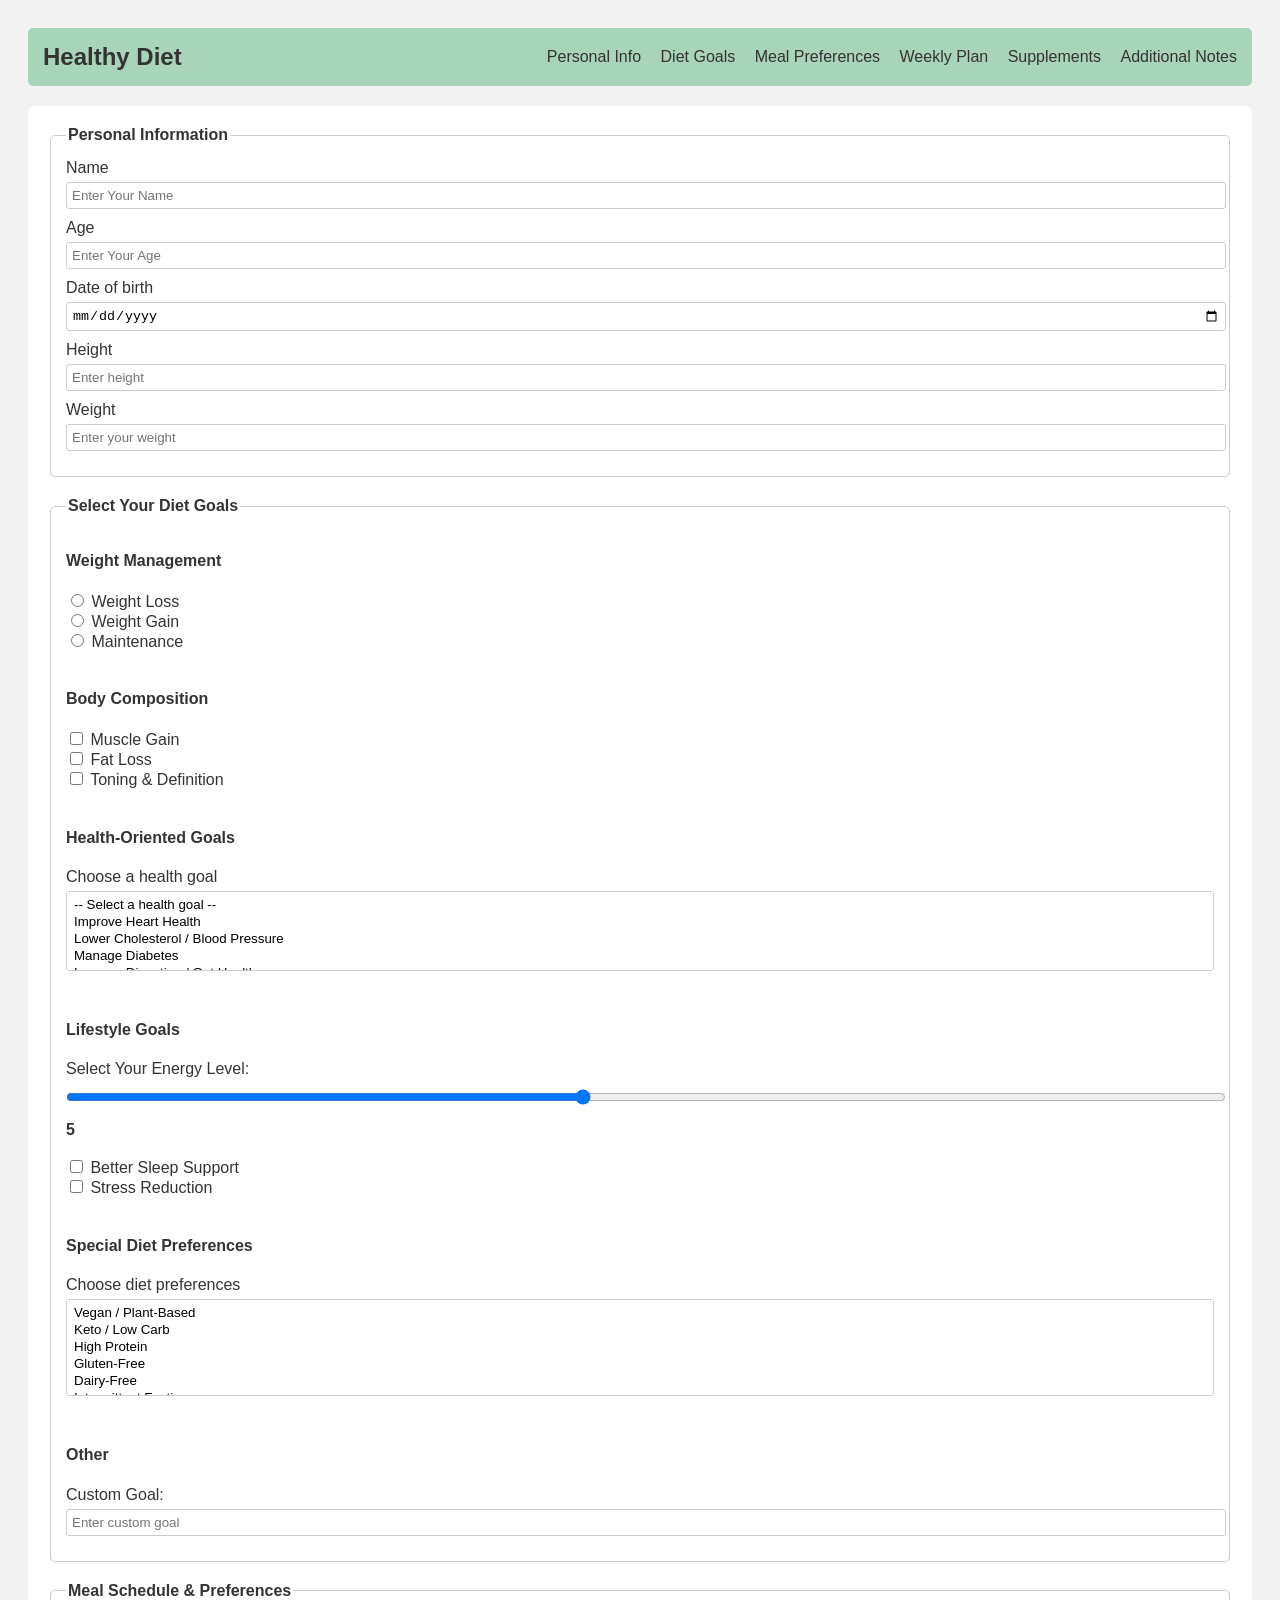
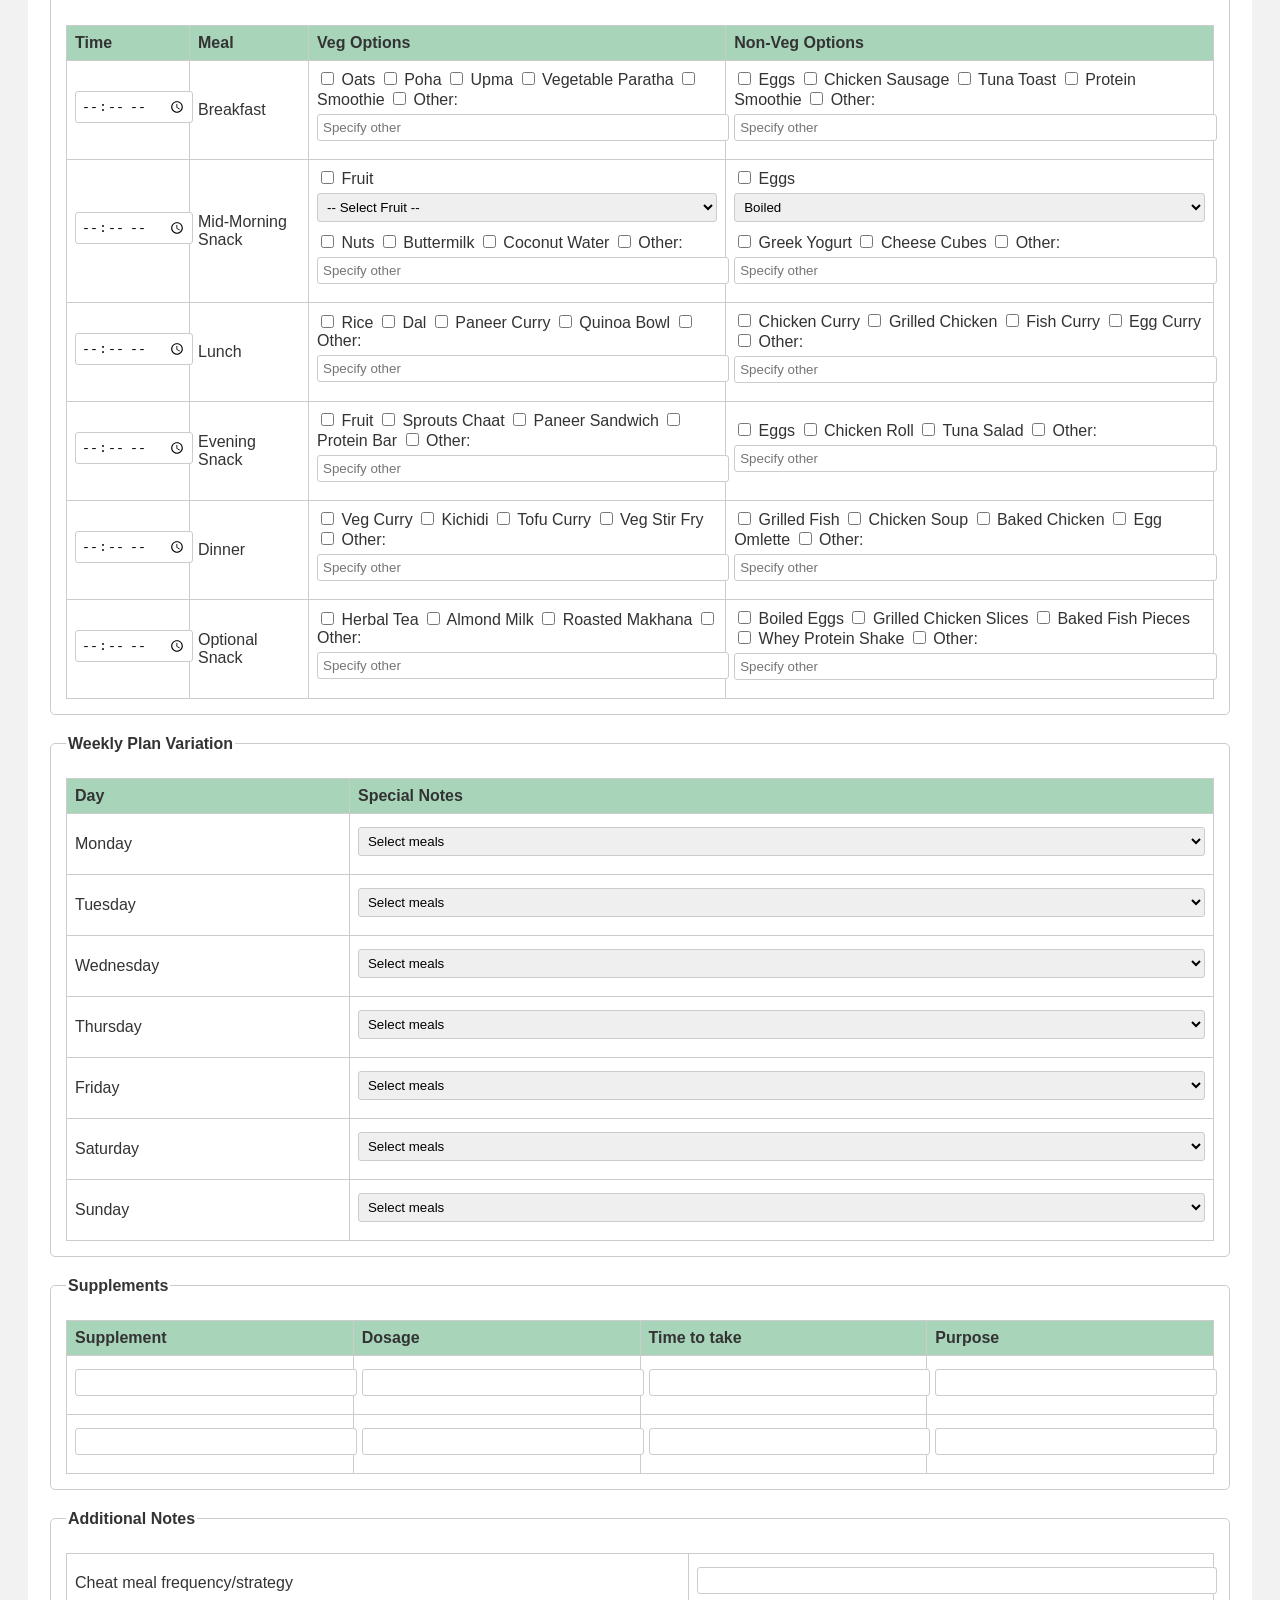
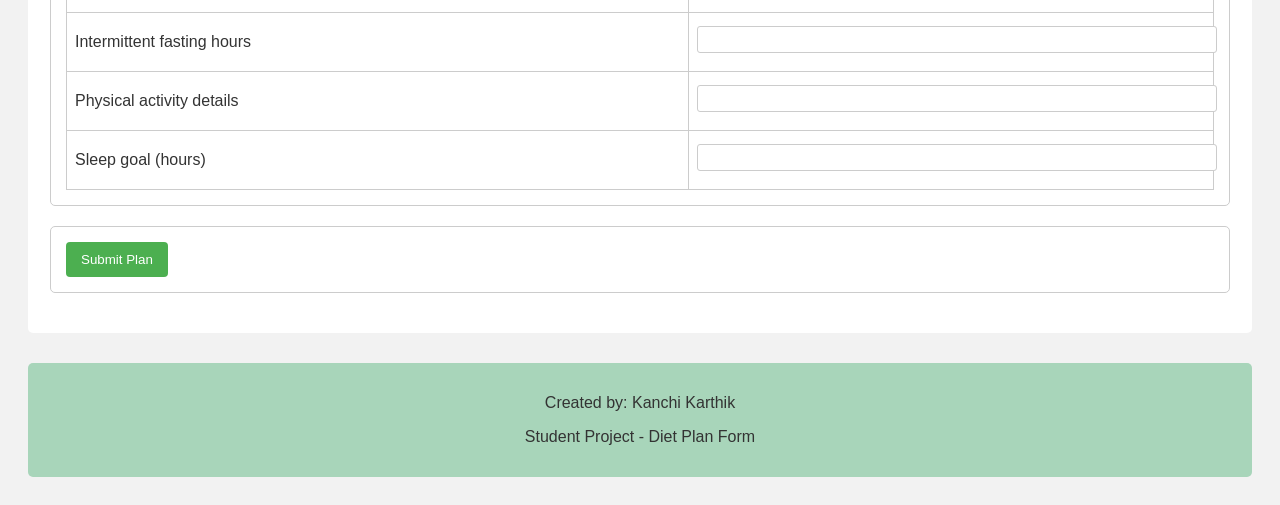
<file: index.html>
<!DOCTYPE html>
<html lang="en">
<head>
    <meta charset="UTF-8">
    <meta name="viewport" content="width=device-width, initial-scale=1.0">
    <title>Diet Plan</title>
    <link rel="stylesheet" href="./dietplan.css" />
</head>
<body>
    <header>
    <div class="header-container">
        <div class="logo">Healthy Diet</div>
        <div class="nav-links">
            <a href="#personal-details">Personal Info</a>
            <a href="#diet-goal">Diet Goals</a>
            <a href="#meal_table">Meal Preferences</a>
            <a href="#weekly-plan">Weekly Plan</a>
            <a href="#supplements">Supplements</a>
            <a href="#additional-notes">Additional Notes</a>
        </div>
    </div>
</header>


    <div id="diet_form">
    <form id="diet-form" action="greeting.html" method="get">
        <!-- Personal Details -->
        <fieldset id="personal-details">
            <legend>Personal Information</legend>
            <label for="name">Name</label>
            <input type="text" aria-label="Name" id="name" name="name" placeholder="Enter Your Name" required/><br/>
            <label for="age">Age</label>
            <input type="number" aria-label="Age" id="age" min="18" max="99" name="age" placeholder="Enter Your Age" required/><br/>
            <label for="dob">Date of birth</label>
            <input type="date" aria-label="Date of birth" id="dob" name="dob" required/><br/>
            <label for="height">Height</label>
            <input type="number" aria-label="Height" id="height" name="height" placeholder="Enter height" required/><br/>
            <label for="weight">Weight</label>
            <input type="number" aria-label="Weight" id="weight" name="weight" placeholder="Enter your weight" /><br/>
        </fieldset>

        <!-- Diet Goals -->
        <fieldset id="diet-goal">
            <legend>Select Your Diet Goals</legend>

            <section aria-label="Weight Management Goals">
                <h4>Weight Management</h4>
                <label><input type="radio" name="weight_goal" value="loss" required> Weight Loss</label><br/>
                <label><input type="radio" name="weight_goal" value="gain"> Weight Gain</label><br/>
                <label><input type="radio" name="weight_goal" value="maintain"> Maintenance</label>
            </section>
            <br/>

            <section aria-label="Body Composition Goals">
                <h4>Body Composition</h4>
                <label><input type="checkbox" name="body_goal[]" value="muscle" > Muscle Gain</label><br/>
                <label><input type="checkbox" name="body_goal[]" value="fat_loss"> Fat Loss</label><br/>
                <label><input type="checkbox" name="body_goal[]" value="toning"> Toning & Definition</label>
            </section>
            <br/>

            <section aria-label="Health-Oriented Goals">
                <h4>Health-Oriented Goals</h4>
                <label for="health_goal" class="visually-hidden">Choose a health goal</label>
                <select name="health_goal[]" id="health_goal" aria-label="Select a health goal" multiple required>
                    <option value="">-- Select a health goal --</option>
                    <option value="heart">Improve Heart Health</option>
                    <option value="cholesterol">Lower Cholesterol / Blood Pressure</option>
                    <option value="diabetes">Manage Diabetes</option>
                    <option value="digestion">Improve Digestion / Gut Health</option>
                </select>
            </section>
            <br/>

            <section aria-label="Lifestyle Goals">
                <h4>Lifestyle Goals</h4>
                <label for="energy">Select Your Energy Level:</label>
                <input type="range" id="energy" name="energy_level" min="1" max="10" value="5"
                oninput="document.getElementById('energyValue').textContent = this.value" required>
                <span id="energyValue">5</span><br/><br/>

                <label><input type="checkbox" name="sleep" value="better_sleep"> Better Sleep Support</label><br/>
                <label><input type="checkbox" name="stress" value="stress_reduction"> Stress Reduction</label>
            </section>
            <br/>

            <section aria-label="Special Diet Preferences">
                <h4>Special Diet Preferences</h4>
                <label for="diet_preferences" class="visually-hidden">Choose diet preferences</label>
                <select name="diet_preferences[]" id="diet_preferences" multiple size="5" aria-label="Select special diet preferences" required>
                    <option value="vegan">Vegan / Plant-Based</option>
                    <option value="keto">Keto / Low Carb</option>
                    <option value="high_protein">High Protein</option>
                    <option value="gluten_free">Gluten-Free</option>
                    <option value="dairy_free">Dairy-Free</option>
                    <option value="fasting">Intermittent Fasting</option>
                </select>
            </section>
            <br/>

            <section aria-label="Custom Diet Goal">
                <h4>Other</h4>
                <label for="other">Custom Goal:</label>
                <input type="text" id="other" name="other_goal" placeholder="Enter custom goal" aria-label="Enter custom diet goal">
            </section>
        </fieldset>

        <!-- Meal Preferences -->
        <fieldset>
            <legend>Meal Schedule & Preferences</legend>
            <table id="meal_table"> 
                <thead>
                    <tr>
                        <th>Time</th>
                        <th>Meal</th>
                        <th>Veg Options</th>
                        <th>Non-Veg Options</th>
                    </tr>
                </thead>
                <tbody>
                    <!-- Breakfast -->
        <tr>
          <td><input type="time" name="time_breakfast" aria-label="Breakfast Time" required></td>
          <td>Breakfast</td>
          <td>
            <label><input type="checkbox" name="breakfast_veg[]" value="oats"> Oats</label>
            <label><input type="checkbox" name="breakfast_veg[]" value="poha"> Poha</label>
            <label><input type="checkbox" name="breakfast_veg[]" value="upma"> Upma</label>
            <label><input type="checkbox" name="breakfast_veg[]" value="paratha"> Vegetable Paratha</label>
            <label><input type="checkbox" name="breakfast_veg[]" value="smoothie"> Smoothie</label>
            <label><input type="checkbox" name="breakfast_veg[]" value="other"> Other:
              <input type="text" name="breakfast_veg_other" placeholder="Specify other">
            </label>
          </td>
          <td>
            <label><input type="checkbox" name="breakfast_nonveg[]" value="eggs"> Eggs</label>
            <label><input type="checkbox" name="breakfast_nonveg[]" value="chicken_sausage"> Chicken Sausage</label>
            <label><input type="checkbox" name="breakfast_nonveg[]" value="tuna_toast"> Tuna Toast</label>
            <label><input type="checkbox" name="breakfast_nonveg[]" value="protein_smoothie"> Protein Smoothie</label>
            <label><input type="checkbox" name="breakfast_nonveg[]" value="other"> Other:
              <input type="text" name="breakfast_nonveg_other" placeholder="Specify other">
            </label>
          </td>
        </tr>

        <!-- Mid-Morning Snack -->
        <tr>
          <td><input type="time" name="time_snack1" aria-label="Mid-Morning Snack Time" required></td>
          <td>Mid-Morning Snack</td>
          <td>
            <label><input type="checkbox" name="snack1_veg[]" value="fruit"> Fruit
              <select name="snack1_fruit_select">
                <option>-- Select Fruit --</option>
                <option>Apple</option>
                <option>Banana</option>
                <option>Orange</option>
              </select>
            </label>
            <label><input type="checkbox" name="snack1_veg[]" value="nuts"> Nuts</label>
            <label><input type="checkbox" name="snack1_veg[]" value="buttermilk"> Buttermilk</label>
            <label><input type="checkbox" name="snack1_veg[]" value="coconut_water"> Coconut Water</label>
            <label><input type="checkbox" name="snack1_veg[]" value="other"> Other:
              <input type="text" name="snack1_veg_other" placeholder="Specify other">
            </label>
          </td>
          <td>
            <label><input type="checkbox" name="snack1_nonveg[]" value="eggs"> Eggs
              <select name="snack1_eggs_select">
                <option>Boiled</option>
                <option>Omlette</option>
              </select>
            </label>
            <label><input type="checkbox" name="snack1_nonveg[]" value="yogurt"> Greek Yogurt</label>
            <label><input type="checkbox" name="snack1_nonveg[]" value="cheese"> Cheese Cubes</label>
            <label><input type="checkbox" name="snack1_nonveg[]" value="other"> Other:
              <input type="text" name="snack1_nonveg_other" placeholder="Specify other">
            </label>
          </td>
        </tr>

        <!-- Lunch -->
        <tr>
          <td><input type="time" name="time_lunch" aria-label="Lunch Time" required></td>
          <td>Lunch</td>
          <td>
            <label><input type="checkbox" name="lunch_veg[]" value="rice"> Rice</label>
            <label><input type="checkbox" name="lunch_veg[]" value="dal"> Dal</label>
            <label><input type="checkbox" name="lunch_veg[]" value="paneer_curry"> Paneer Curry</label>
            <label><input type="checkbox" name="lunch_veg[]" value="quinoa_bowl"> Quinoa Bowl</label>
            <label><input type="checkbox" name="lunch_veg[]" value="other"> Other:
              <input type="text" name="lunch_veg_other" placeholder="Specify other">
            </label>
          </td>
          <td>
            <label><input type="checkbox" name="lunch_nonveg[]" value="chicken_curry"> Chicken Curry</label>
            <label><input type="checkbox" name="lunch_nonveg[]" value="grilled_chicken"> Grilled Chicken</label>
            <label><input type="checkbox" name="lunch_nonveg[]" value="fish_curry"> Fish Curry</label>
            <label><input type="checkbox" name="lunch_nonveg[]" value="egg_curry"> Egg Curry</label>
            <label><input type="checkbox" name="lunch_nonveg[]" value="other"> Other:
              <input type="text" name="lunch_nonveg_other" placeholder="Specify other">
            </label>
          </td>
        </tr>

        <!-- Evening Snack -->
        <tr>
          <td><input type="time" name="time_snack2" aria-label="Evening Snack Time" required></td>
          <td>Evening Snack</td>
          <td>
            <label><input type="checkbox" name="snack2_veg[]" value="fruit"> Fruit</label>
            <label><input type="checkbox" name="snack2_veg[]" value="sprouts_chaat"> Sprouts Chaat</label>
            <label><input type="checkbox" name="snack2_veg[]" value="sandwich"> Paneer Sandwich</label>
            <label><input type="checkbox" name="snack2_veg[]" value="protein_bar"> Protein Bar</label>
            <label><input type="checkbox" name="snack2_veg[]" value="other"> Other:
              <input type="text" name="snack2_veg_other" placeholder="Specify other">
            </label>
          </td>
          <td>
            <label><input type="checkbox" name="snack2_nonveg[]" value="eggs"> Eggs</label>
            <label><input type="checkbox" name="snack2_nonveg[]" value="chicken_roll"> Chicken Roll</label>
            <label><input type="checkbox" name="snack2_nonveg[]" value="tuna_salad"> Tuna Salad</label>
            <label><input type="checkbox" name="snack2_nonveg[]" value="other"> Other:
              <input type="text" name="snack2_nonveg_other" placeholder="Specify other">
            </label>
          </td>
        </tr>

        <!-- Dinner -->
        <tr>
          <td><input type="time" name="time_dinner" aria-label="Dinner Time" required></td>
          <td>Dinner</td>
          <td>
            <label><input type="checkbox" name="dinner_veg[]" value="veg_curry"> Veg Curry</label>
            <label><input type="checkbox" name="dinner_veg[]" value="kichidi"> Kichidi</label>
            <label><input type="checkbox" name="dinner_veg[]" value="tofu_curry"> Tofu Curry</label>
            <label><input type="checkbox" name="dinner_veg[]" value="veg_fry"> Veg Stir Fry</label>
            <label><input type="checkbox" name="dinner_veg[]" value="other"> Other:
              <input type="text" name="dinner_veg_other" placeholder="Specify other">
            </label>
          </td>
          <td>
            <label><input type="checkbox" name="dinner_nonveg[]" value="grilled_fish"> Grilled Fish</label>
            <label><input type="checkbox" name="dinner_nonveg[]" value="chicken_soup"> Chicken Soup</label>
            <label><input type="checkbox" name="dinner_nonveg[]" value="baked_chicken"> Baked Chicken</label>
            <label><input type="checkbox" name="dinner_nonveg[]" value="egg_omlette"> Egg Omlette</label>
            <label><input type="checkbox" name="dinner_nonveg[]" value="other"> Other:
              <input type="text" name="dinner_nonveg_other" placeholder="Specify other">
            </label>
          </td>
        </tr>

        <!-- Optional Snack -->
        <tr>
          <td><input type="time" name="time_snack3" aria-label="Optional Snack Time"></td>
          <td>Optional Snack</td>
          <td>
            <label><input type="checkbox" name="snack3_veg[]" value="herbal_tea"> Herbal Tea</label>
            <label><input type="checkbox" name="snack3_veg[]" value="almond_milk"> Almond Milk</label>
            <label><input type="checkbox" name="snack3_veg[]" value="roasted_makhana"> Roasted Makhana</label>
            <label><input type="checkbox" name="snack3_veg[]" value="other"> Other:
              <input type="text" name="snack3_veg_other" placeholder="Specify other">
            </label>
          </td>
          <td>
    <!-- Non-Veg Options -->
    <label><input type="checkbox" name="snack3_nonveg[]" value="boiled_eggs"> Boiled Eggs</label>
    <label><input type="checkbox" name="snack3_nonveg[]" value="chicken_slices"> Grilled Chicken Slices</label>
    <label><input type="checkbox" name="snack3_nonveg[]" value="fish_pieces"> Baked Fish Pieces</label>
    <label><input type="checkbox" name="snack3_nonveg[]" value="protein_shake"> Whey Protein Shake</label>
    <label><input type="checkbox" name="snack3_nonveg[]" value="other"> Other:
      <input type="text" name="snack3_nonveg_other" placeholder="Specify other">
    </label>
  </td>
          </tr>
                </tbody>
            </table>
        </fieldset>

        <!-- Weekly Plan Variation -->
<fieldset id="weekly-plan">
    <legend><b>Weekly Plan Variation</b></legend>
    <table id="week_plan_table">
        <thead>
            <tr>
                <th>Day</th>
                <th>Special Notes</th>
            </tr>
        </thead>
        <tbody>
            <tr>
                <td>Monday</td>
                <td>
                    <select aria-label="weekly-monday Plan">
                        <option>Select meals</option>
                        <option>Workout + Regular meals</option>
                        <option>Low-carb day</option>
                        <option>Intermittent fasting (16:8)</option>
                        <option>Strength training + normal carb intake</option>
                        <option>Outdoor cardio session</option>
                        <option>Refeed day (slightly higher carbs)</option>
                        <option>Rest day + lighter meals, focus on hydration</option>
                    </select>
                </td>
            </tr>
            <tr>
                <td>Tuesday</td>
                <td>
                    <select aria-label="weekly-tuesday-plan">
                        <option>Select meals</option>
                        <option>Workout + Regular meals</option>
                        <option>Low-carb day</option>
                        <option>Intermittent fasting (16:8)</option>
                        <option>Strength training + normal carb intake</option>
                        <option>Outdoor cardio session</option>
                        <option>Refeed day (slightly higher carbs)</option>
                        <option>Rest day + lighter meals, focus on hydration</option>
                    </select>
                </td>
            </tr>
            <tr>
                <td>Wednesday</td>
                <td>
                    <select aria-label="weekly-wednesday-plan">
                        <option>Select meals</option>
                        <option>Workout + Regular meals</option>
                        <option>Low-carb day</option>
                        <option>Intermittent fasting (16:8)</option>
                        <option>Strength training + normal carb intake</option>
                        <option>Outdoor cardio session</option>
                        <option>Refeed day (slightly higher carbs)</option>
                        <option>Rest day + lighter meals, focus on hydration</option>
                    </select>
                </td>
            </tr>
            <tr>
                <td>Thursday</td>
                <td>
                    <select aria-label="weekly-thursday-plan">
                        <option>Select meals</option>
                        <option>Workout + Regular meals</option>
                        <option>Low-carb day</option>
                        <option>Intermittent fasting (16:8)</option>
                        <option>Strength training + normal carb intake</option>
                        <option>Outdoor cardio session</option>
                        <option>Refeed day (slightly higher carbs)</option>
                        <option>Rest day + lighter meals, focus on hydration</option>
                    </select>
                </td>
            </tr>
            <tr>
                <td>Friday</td>
                <td>
                    <select aria-label="weekly-friday-plan">
                        <option>Select meals</option>
                        <option>Workout + Regular meals</option>
                        <option>Low-carb day</option>
                        <option>Intermittent fasting (16:8)</option>
                        <option>Strength training + normal carb intake</option>
                        <option>Outdoor cardio session</option>
                        <option>Refeed day (slightly higher carbs)</option>
                        <option>Rest day + lighter meals, focus on hydration</option>
                    </select>
                </td>
            </tr>
            <tr>
                <td>Saturday</td>
                <td>
                    <select aria-label="weekly-saturday-plan">
                        <option>Select meals</option>
                        <option>Workout + Regular meals</option>
                        <option>Low-carb day</option>
                        <option>Intermittent fasting (16:8)</option>
                        <option>Strength training + normal carb intake</option>
                        <option>Outdoor cardio session</option>
                        <option>Refeed day (slightly higher carbs)</option>
                        <option>Rest day + lighter meals, focus on hydration</option>
                    </select>
                </td>
            </tr>
            <tr>
                <td>Sunday</td>
                <td>
                    <select aria-label="weekly-sunday-plan">
                        <option>Select meals</option>
                        <option>Workout + Regular meals</option>
                        <option>Low-carb day</option>
                        <option>Intermittent fasting (16:8)</option>
                        <option>Strength training + normal carb intake</option>
                        <option>Outdoor cardio session</option>
                        <option>Refeed day (slightly higher carbs)</option>
                        <option>Rest day + lighter meals, focus on hydration</option>
                    </select>
                </td>
            </tr>
        </tbody>
    </table>
</fieldset>

<!-- Supplements -->
<fieldset id="supplements">
    <legend>Supplements</legend>
    <table id="supplement_table">
        <thead>
            <tr>
                <th>Supplement</th>
                <th>Dosage</th>
                <th>Time to take</th>
                <th>Purpose</th>
            </tr>
        </thead>
        <tbody>
            <tr>
                <td><input aria-label="Supplement name 1" type="text" name="supplement_name_1" /></td>
                <td><input aria-label="Supplement dosage 1" type="text" name="supplement_dosage_1" /></td>
                <td><input aria-label="Supplement time 1" type="text" name="supplement_time_1" /></td>
                <td><input aria-label="Supplement Purpose 1" type="text" name="supplement_purpose_1" /></td>
            </tr>
            <tr>
                <td><input aria-label="Supplement name 2" type="text" name="supplement_name_2" /></td>
                <td><input aria-label="Supplement dosage 2" type="text" name="supplement_dosage_2" /></td>
                <td><input aria-label="Supplement time 2" type="text" name="supplement_time_2" /></td>
                <td><input aria-label="Supplement Purpose 2" type="text" name="supplement_purpose_2" /></td>
            </tr>
        </tbody>
    </table>
</fieldset>

<!-- Additional Notes -->
<fieldset id="additional-notes">
    <legend>Additional Notes</legend>
    <table>
        <tr>
            <td>Cheat meal frequency/strategy</td>
            <td><input aria-label="meal-prefernce" type="text" name="cheat_meal_strategy" /></td>
        </tr>
        <tr>
            <td>Intermittent fasting hours</td>
            <td><input aria-label="intermittent-fasting-hours" type="text" name="fasting_hours" /></td>
        </tr>
        <tr>
            <td>Physical activity details</td>
            <td><input aria-label="activity-details" type="text" name="physical_activity" /></td>
        </tr>
        <tr>
            <td>Sleep goal (hours)</td>
            <td><input aria-label="sleep-goals" type="text" name="sleep_goal" /></td>
        </tr>
    </table>
</fieldset>

<!-- Submit Button -->
<fieldset>
    <input type="submit" value="Submit Plan" />
</fieldset>
    </form>
    </div>

    <footer>
    <p>Created by: Kanchi Karthik</p>
    <p>Student Project - Diet Plan Form</p>
    </footer>
</body>
</html>
</file>
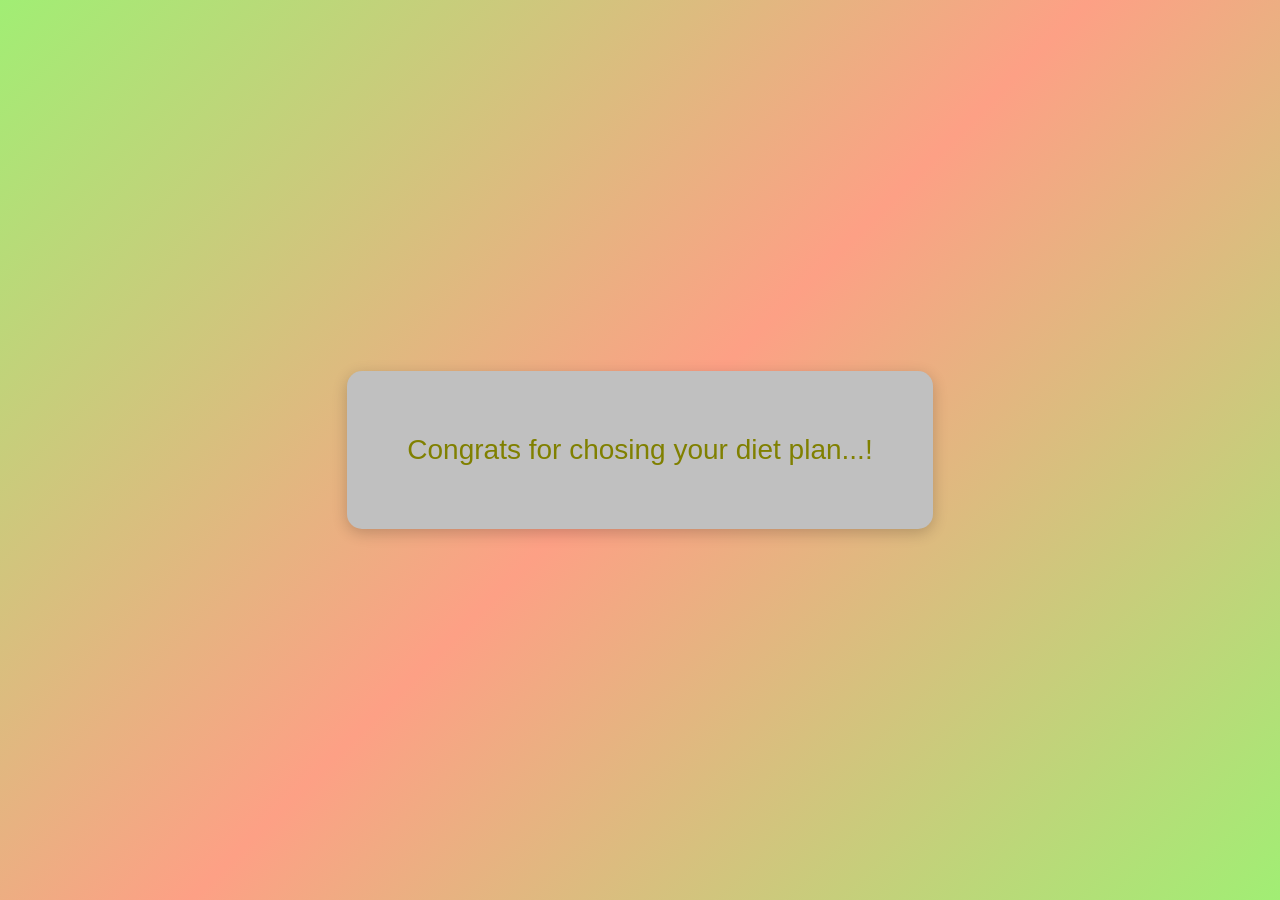
<file: greeting.html>
<!DOCTYPE html>
<html lang="en">
<head>
    <meta charset="UTF-8">
    <meta name="viewport" content="width=device-width, initial-scale=1.0">
    <title>Congratulations</title>
     <style>
        /* Full page background and center content */
        body {
            margin: 0;
            height: 100vh;
            display: flex;
            justify-content: center; /* horizontal center */
            align-items: center;     /* vertical center */
            background: linear-gradient(135deg, #a1ee74, #fda085, #a1ee74); /* nice gradient */
        }

        /* Thank you container */
        #thankyou {
            text-align: center;
            background-color: silver; /* semi-transparent white */
            padding: 40px 60px;
            border-radius: 15px;
            box-shadow: 0 4px 15px rgba(0, 0, 0, 0.2);
        }

        /* Heading style */
        #thankyou h2 {
            color: olive;
            font-family: 'Segoe UI', Tahoma, Geneva, Verdana, sans-serif;
            font-size: 28px;
            font-weight: lighter;
        }
    </style>
</head>
<body>
        <div id="thankyou">
            <h2>Congrats for chosing your diet plan...!</h2>
        </div>
</body>
</html>
</file>
<file: dietplan.css>
/* Basic body styling */
body {
    font-family: Arial, sans-serif;
    background-color: #f2f2f2;
    color: #333;
    padding: 20px;
}

/* Header */
header {
    background-color: #a8d5ba;
    padding: 15px;
    border-radius: 5px;
    margin-bottom: 20px;
}

header .header-container {
    display: flex;
    justify-content: space-between;
    align-items: center;
}

header .logo {
    font-size: 24px;
    font-weight: bold;
}

header .nav-links a {
    text-decoration: none;
    color: #333;
    margin-left: 15px;
}

header .nav-links a:hover {
    color: #006400;
}

/* Form container */
#diet_form {
    background-color: #fff;
    padding: 20px;
    border-radius: 5px;
}

/* Fieldsets */
fieldset {
    border: 1px solid #ccc;
    padding: 15px;
    margin-bottom: 20px;
    border-radius: 5px;
}

legend {
    font-weight: bold;
}

/* Inputs and selects */
input[type="text"],
input[type="number"],
input[type="date"],
input[type="time"],
select,
input[type="range"] {
    width: 100%;
    padding: 5px;
    margin: 5px 0 10px 0;
    border: 1px solid #ccc;
    border-radius: 3px;
}

/* Range value display */
#energyValue {
    font-weight: bold;
}

/* Table styling */
table {
    width: 100%;
    border-collapse: collapse;
    margin-top: 10px;
}

table th, table td {
    border: 1px solid #ccc;
    padding: 8px;
    text-align: left;
}

table th {
    background-color: #a8d5ba;
}

/* Submit button */
input[type="submit"] {
    background-color: #4CAF50;
    color: white;
    padding: 10px 15px;
    border: none;
    border-radius: 4px;
    cursor: pointer;
}

input[type="submit"]:hover {
    background-color: #45a049;
}

/* Footer */
footer {
    text-align: center;
    margin-top: 30px;
    padding: 15px;
    background-color: #a8d5ba;
    border-radius: 5px;
}

/* Simple responsive adjustments */
@media (max-width: 768px) {
    header .header-container {
        flex-direction: column;
        align-items: flex-start;
    }

    header .nav-links {
        margin-top: 10px;
    }

    header .nav-links a {
        display: block;
        margin: 5px 0;
    }

    /* Make tables scrollable on small screens */
    table {
        display: block;
        overflow-x: auto;
        white-space: nowrap;
    }

    input[type="text"],
    input[type="number"],
    input[type="date"],
    input[type="time"],
    select,
    input[type="range"] {
        width: 100%;
    }
}
</file>
